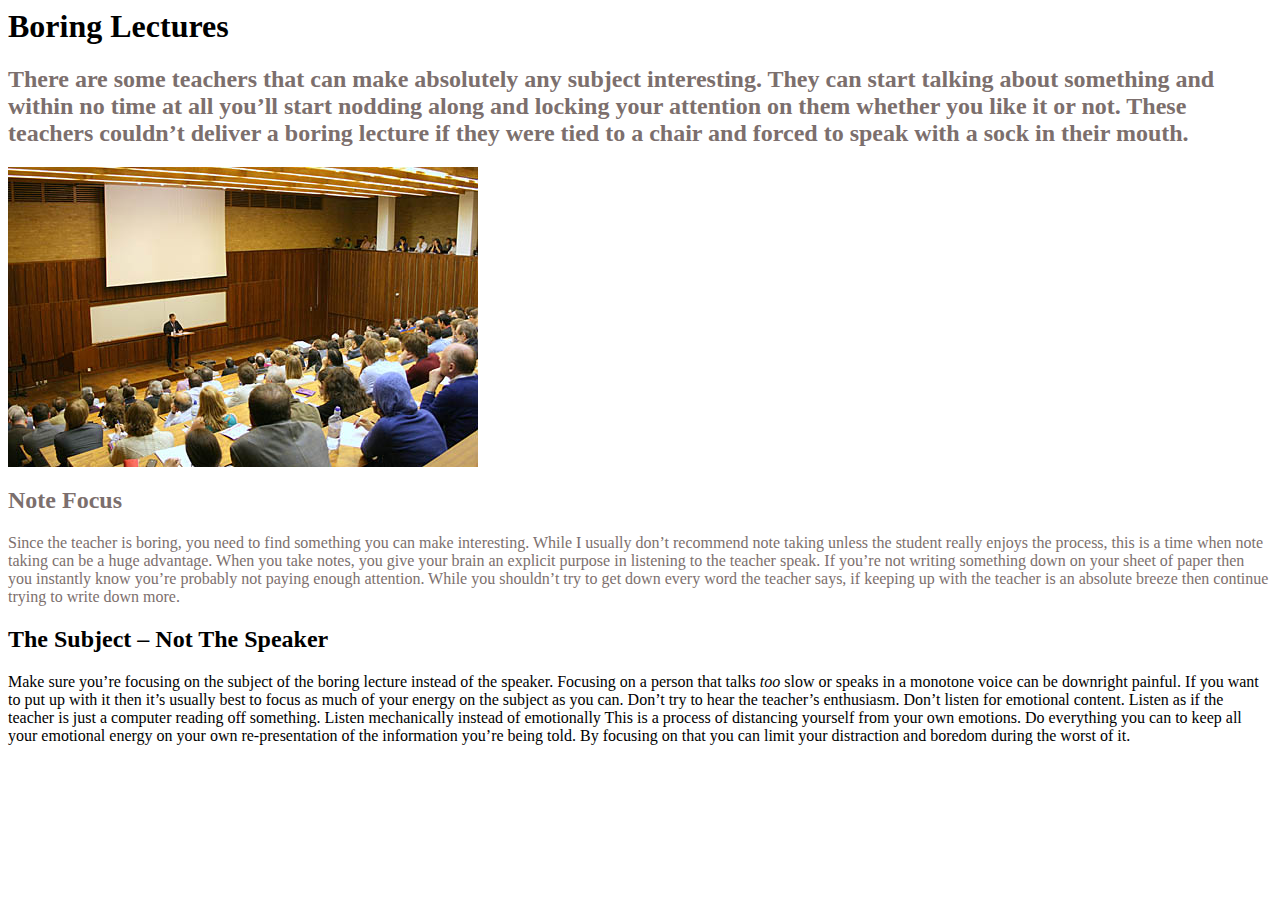
<file: index.html>
<!DOCTYPE html!>
<html>
  <head>
    <link href="css/styles.css" rel="stylesheet" type="text/css">
    <title>Smart Student Secrets</title>
  </head>
  <body>
    <h1>Boring Lectures</h1>
    <div class="imp">
      <h2>There are some teachers that can make absolutely any subject interesting. They can start talking about something and within no time at all you’ll start nodding along and locking your attention on them whether you like it or not. These teachers couldn’t deliver a boring lecture if they were tied to a chair and forced to speak with a sock in their  mouth.</h2>
      <img src="img/c44c2-lecture.jpg" alt="Lecture image">
      <h2>Note Focus</h2>
      <p>Since the teacher is boring, you need to find something you can make interesting. While I usually don’t recommend note taking unless the student really enjoys the process, this is a time when note taking can be a huge advantage.
        When you take notes, you give your brain an explicit purpose in listening to the teacher speak. If you’re not writing something down on your sheet of paper then you instantly know you’re probably not paying enough attention. While you shouldn’t try to get down every word the teacher says, if keeping up with the teacher is an absolute breeze then continue trying to write down more.</p>
    </div>
    <h2>The Subject – Not The Speaker</h2>
    <p>Make sure you’re focusing on the subject of the boring lecture instead of the speaker.
       Focusing on a person that talks <span class="hello">too</span> slow or speaks in a monotone voice can be downright painful. If you want to put up with it then it’s usually best to focus as much of your energy on the subject as you can. Don’t try to hear the teacher’s enthusiasm. Don’t listen for emotional content. Listen as if the teacher is just a computer reading off something. Listen mechanically instead of emotionally
       This is a process of distancing yourself from your own emotions. Do everything you can to keep all your emotional energy on your own re-presentation of the information you’re being told. By focusing on that you can limit your distraction and boredom during the worst of it.</p>
  </body>
</html>
</file>
<file: css/styles.css>
p{
  font-style: lorem ipsum;
}
.imp{
  font-style: normal;
  font-family: cursive;
  color: #7c6f6d;
}
.hello{
  font-style: italic;
}
</file>
